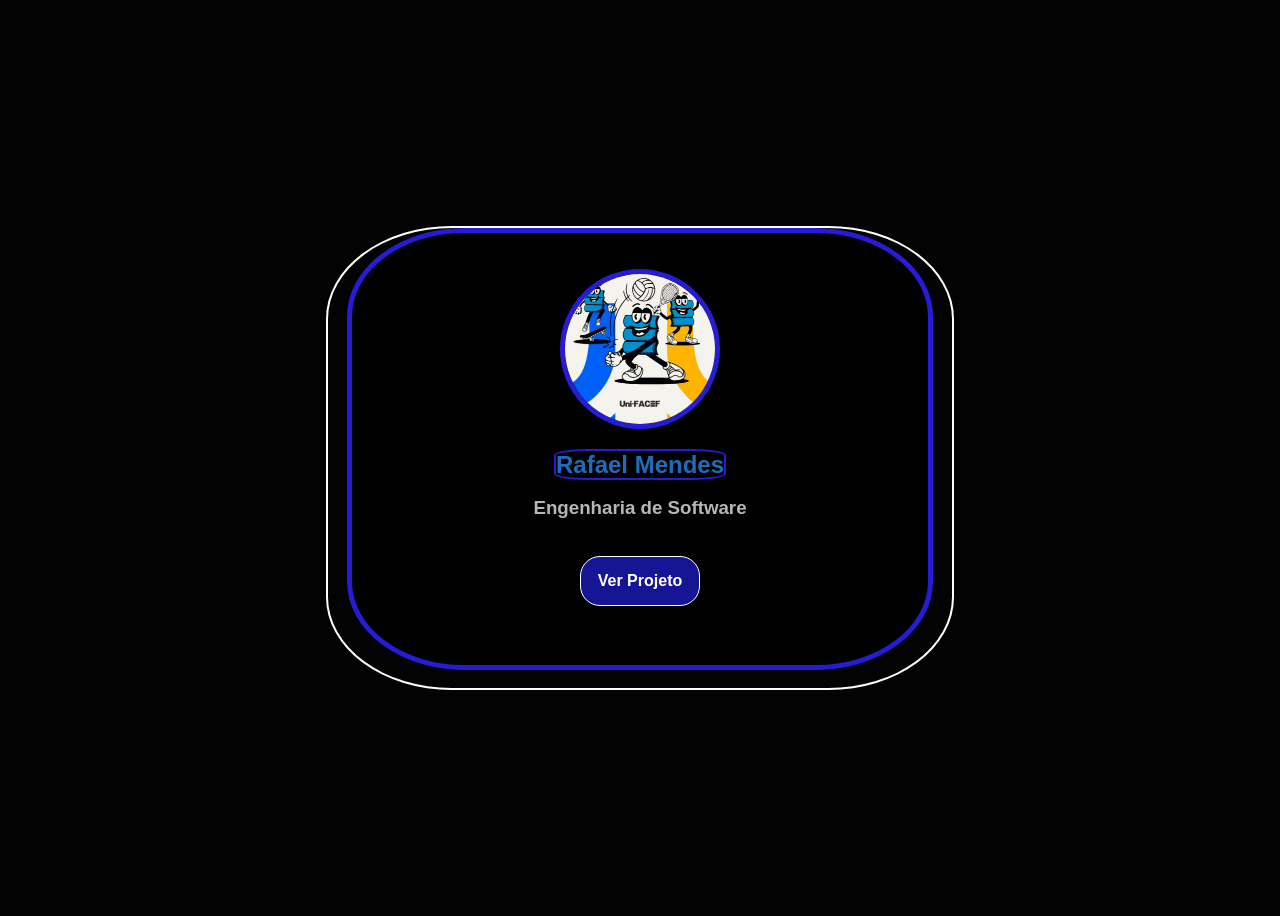
<file: index.html>
<!DOCTYPE html> <!-- Identifica um documento html 5 -->
<html lang="pt-br">

    <head> <!-- Cabeçalho -->
        <meta charset="UTF-8"> <!-- Sistema de Codificação Português -->
        <!-- Página terá a largura do dispositivo -->
        <meta name="viewport" content="width=device-width, initial-scale=1.0">   
        <!-- Título da página -->
        <title>Cartão de Perfil</title>
        <link rel="stylesheet" href="css/styles.css"> <!-- Elemento raiz -->
        <script src="js/scripts.js"></script>
    </head>

    <body> <!-- Corpo -->

        <div class="decoracao">
        
        <div class="container"> <!-- Divisão Lógica de Conteúdo--> 
            <br>
            <br>
        <img class="profile" src="img/trote.jpg" height=150px width=150px>
        <br>
        <br>
            <h2>Rafael Mendes</h2>
            <h3> Engenharia de Software </h3>
            <br>

            <form action ="https://portaldoprodutor.net/">
            <button onclick="mensagem()" type= "submit"> Ver Projeto </button>
            </form>

        </div>
    </div>        
    </body>

</html>
</file>
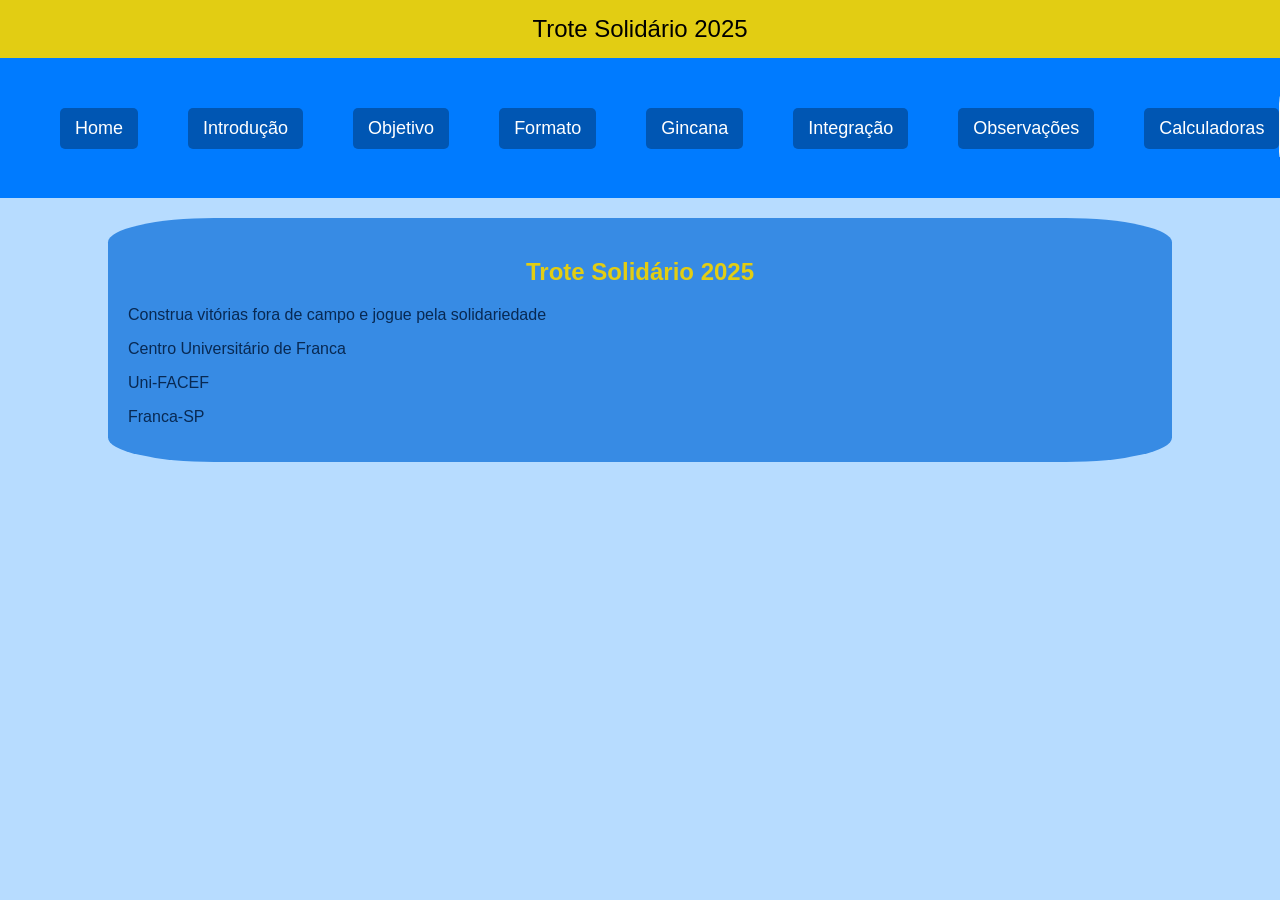
<file: trote/index.html>
<!DOCTYPE html>
<html lang="pt-br">

<head>
    <meta charset="UTF-8">
    <meta name="viewport" content="width=device-width, initial-scale=1.0">
    <title> Trote Solidário 2025 </title>
    <link rel="stylesheet" href="css/styles.css"/>
</head>

<body>
    <header>
        Trote Solidário 2025
    </header>
    <nav>
        <div id="links-menu">
            <a href="index.html"> Home </a>
            <a href="introducao.html"> Introdução </a>
            <a href="objetivo.html"> Objetivo </a>
            <a href="formato.html"> Formato </a>
            <a href="gincana.html"> Gincana </a>
            <a href="integracao.html"> Integração </a>
            <a href="observacao.html"> Observações </a>
            <a href="calculadoras.html"> Calculadoras </a>
        </div>

        <img class="logo_trote" src="images/trote.jpg" alt="Trote Solidário" height=120px width=120px/>

    </nav>

    <div class="container">
        <h2> Trote Solidário 2025 </h2>
        <p> Construa vitórias fora de campo e jogue pela solidariedade </p>
        <p> Centro Universitário de Franca </p>
        <p> Uni-FACEF </p>
        <p> Franca-SP </p>
    </div>

</body>
</html>
</file>
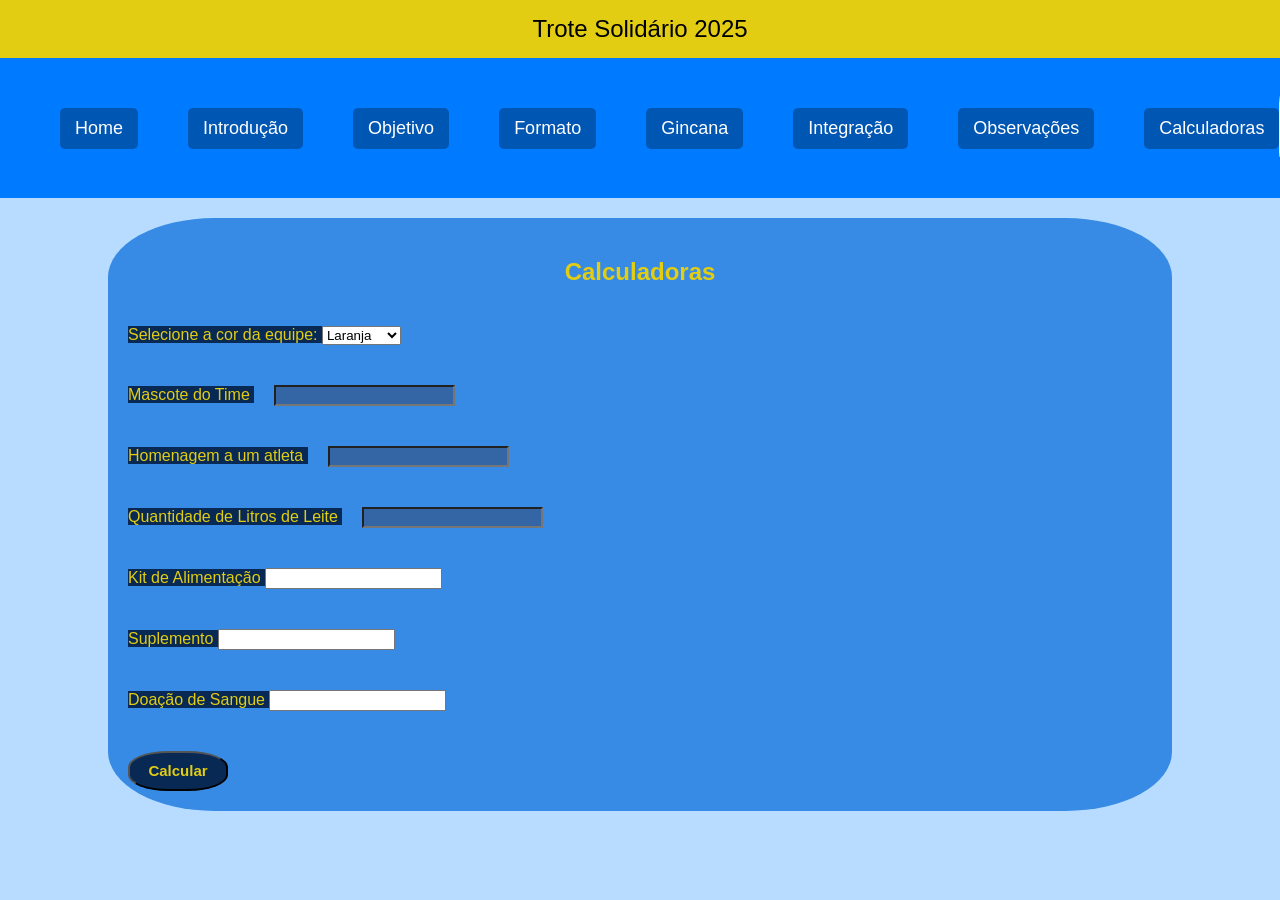
<file: trote/calculadoras.html>
<!DOCTYPE html>
<html lang="pt-br">

<head>
    <meta charset="UTF-8">
    <meta name="viewport" content="width=device-width, initial-scale=1.0">
    <title> Trote Solidário 2025 </title>
    <link rel="stylesheet" href="css/styles.css"/>
    <script src="js/scripts.js"></script>
</head>

<body>

    <header>
        Trote Solidário 2025
    </header> 

    <nav>
        <div id="links-menu">
            <a href="index.html"> Home </a>
            <a href="introducao.html"> Introdução </a>
            <a href="objetivo.html"> Objetivo </a>
            <a href="formato.html"> Formato </a>
            <a href="gincana.html"> Gincana </a>
            <a href="integracao.html"> Integração </a>
            <a href="observacao.html"> Observações </a>
            <a href="calculadoras.html"> Calculadoras </a>
        </div>

        <img class="logo_trote" src="images/trote.jpg" alt="Trote Solidário" height=120px width=120px/>

    </nav>

    <div class="container">
        <h2> Calculadoras </h2>
        <form>

            <div class="campos">
                <label> Selecione a cor da equipe: </label>
                <select id="equipe">
                    <option value="Laranja"> Laranja </option>
                    <option value="Preta"> Preta </option>
                    <option value="Roxa"> Roxa </option>
                    <option value="Verde"> Verde </option>
                    <option value="Vermelha"> Vermelha </option>
                </select>
            </div>

            <div class="campos">
                <label> Mascote do Time </label>
                <input type="number" id="mascote"/>
            </div>
            <div class="campos">
                <label> Homenagem a um atleta </label>
                <input type="number" id="homenagem"/>
            </div>
            <div class="campos">
                <label> Quantidade de Litros de Leite </label>
                <input type="number" id="leite"/>
            </div>
            <div class="campos">
                <label> Kit de Alimentação </label>
                <input type="number" id="kit"/>
            </div>
            <div class="campos">
                <label> Suplemento </label>
                <input type="number" id="suplemento"/>
            </div>
            <div class="campos">
                <label> Doação de Sangue </label>
                <input type="number" id="sangue"/>
            </div>
            <div class="campos">
                <button type="button" id="botao_calculadora" onclick="calcular()"> Calcular </button>
                <label id="soma"> </label>
            </div>  

        </form>
    </div>

</body>
</html>
</file>
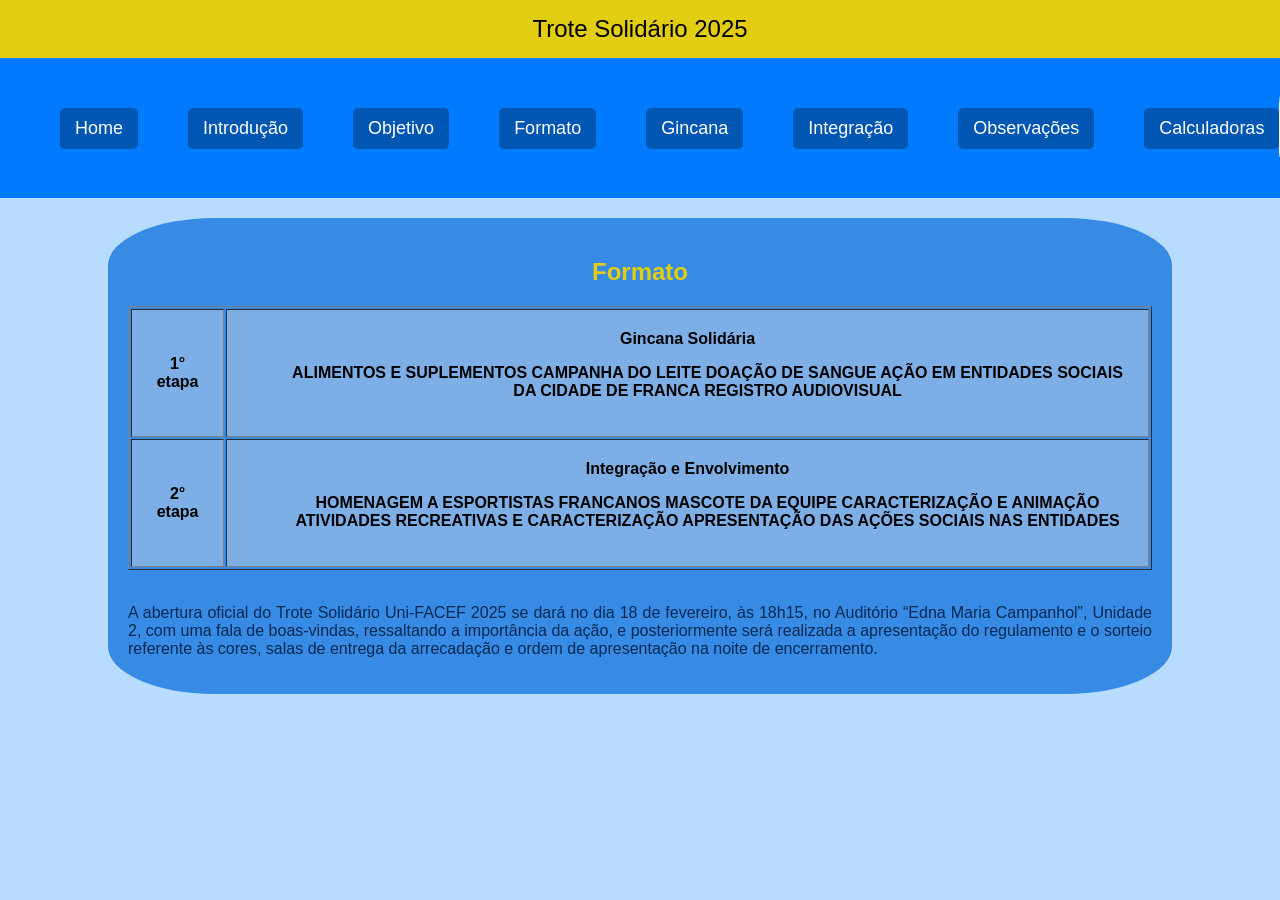
<file: trote/formato.html>
<!DOCTYPE html>
<html lang="pt-br">

<head>
    <meta charset="UTF-8">
    <meta name="viewport" content="width=device-width, initial-scale=1.0">
    <title> Trote Solidário 2025 </title>
    <link rel="stylesheet" href="css/styles.css"/>
</head>

<body>
    <header>
        Trote Solidário 2025
    </header>
    <nav>
        <div id="links-menu">
            <a href="index.html"> Home </a>
            <a href="introducao.html"> Introdução </a>
            <a href="objetivo.html"> Objetivo </a>
            <a href="formato.html"> Formato </a>
            <a href="gincana.html"> Gincana </a>
            <a href="integracao.html"> Integração </a>
            <a href="observacao.html"> Observações </a>
            <a href="calculadoras.html"> Calculadoras </a>
        </div>

        <img class="logo_trote" src="images/trote.jpg" alt="Trote Solidário" height=120px width=120px/>

    </nav>

    <div class="container">
       <h2> Formato </h2>

       <table border="1">

            <tr>
                <td> 1° etapa </td>
                <td> Gincana Solidária

                <ul>
                  </li> ALIMENTOS E SUPLEMENTOS </li>
                  </li> CAMPANHA DO LEITE </li>
                  </li> DOAÇÃO DE SANGUE </li>
                  </li> AÇÃO EM ENTIDADES SOCIAIS DA CIDADE DE FRANCA </li>
                  </li> REGISTRO AUDIOVISUAL </li>
                </ul>

                </td>
            </tr>

            <tr>
                <td> 2° etapa </td>
                <td> Integração e Envolvimento

                <ul>
                  </li> HOMENAGEM A ESPORTISTAS FRANCANOS </li>
                  </li> MASCOTE DA EQUIPE </li>
                  </li> CARACTERIZAÇÃO E ANIMAÇÃO </li>
                  </li> ATIVIDADES RECREATIVAS E CARACTERIZAÇÃO </li>
                  </li> APRESENTAÇÃO DAS AÇÕES SOCIAIS NAS ENTIDADES </li>
                </ul>
              
                </td>
            </tr> 


       </table>

       <br>

       <p> A abertura oficial do Trote Solidário Uni-FACEF 2025 se dará no dia 18 de 
        fevereiro, às 18h15, no Auditório “Edna Maria Campanhol”, Unidade 2, com uma fala 
        de boas-vindas, ressaltando a importância da ação, e posteriormente será realizada a 
        apresentação do regulamento e o sorteio referente às cores, salas de entrega da 
        arrecadação e ordem de apresentação na noite de encerramento.
        </p>

    </div>

</body>
</html>
</file>
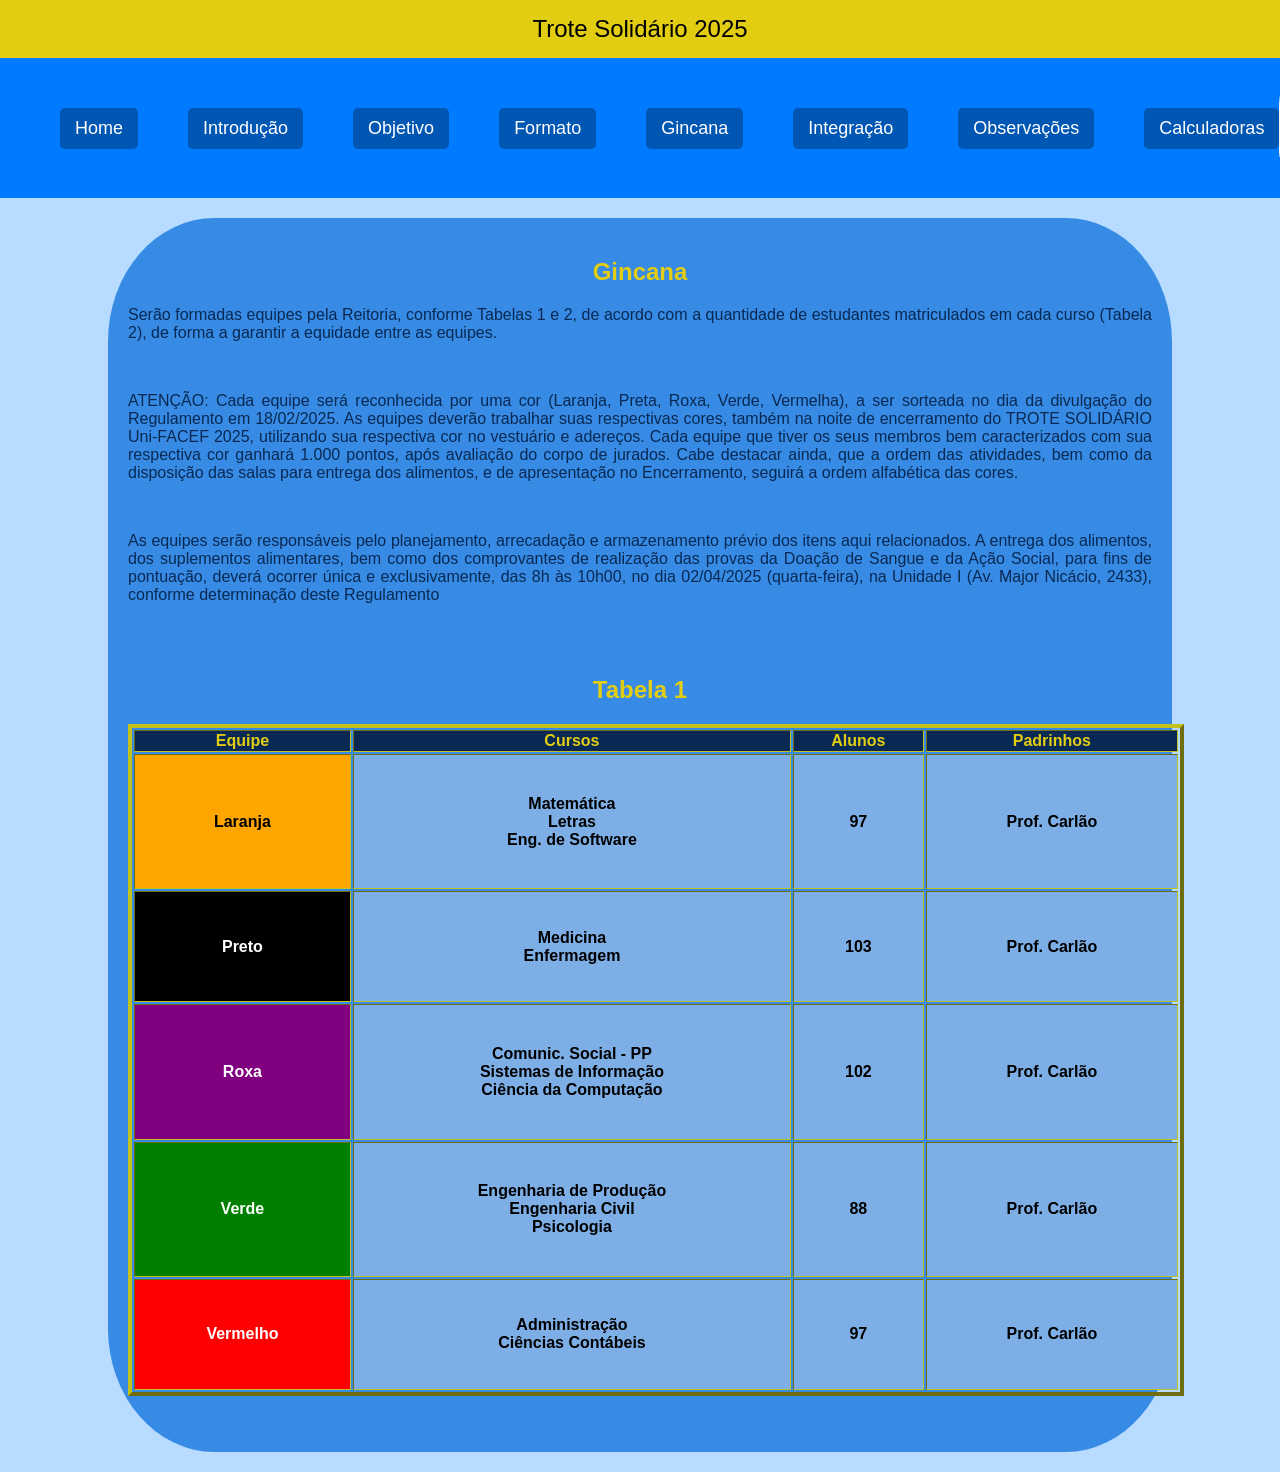
<file: trote/gincana.html>
<!DOCTYPE html>
<html lang="pt-br">

<head>
    <meta charset="UTF-8">
    <meta name="viewport" content="width=device-width, initial-scale=1.0">
    <title> Trote Solidário 2025 </title>
    <link rel="stylesheet" href="css/styles.css"/>
</head>

<body>
    <header>
        Trote Solidário 2025
    </header>
    <nav>
        <div id="links-menu">
            <a href="index.html"> Home </a>
            <a href="introducao.html"> Introdução </a>
            <a href="objetivo.html"> Objetivo </a>
            <a href="formato.html"> Formato </a>
            <a href="gincana.html"> Gincana </a>
            <a href="integracao.html"> Integração </a>
            <a href="observacao.html"> Observações </a>
            <a href="calculadoras.html"> Calculadoras </a>
        </div>

        <img class="logo_trote" src="images/trote.jpg" alt="Trote Solidário" height=120px width=120px/>

    </nav>

    <div class="container">
        <h2> Gincana </h2>

        <p> Serão formadas equipes pela Reitoria, conforme Tabelas 1 e 2, de acordo com a 
            quantidade de estudantes matriculados em cada curso (Tabela 2), de forma a garantir a 
            equidade entre as equipes. </p>

            <br>

        <p> ATENÇÃO: Cada equipe será reconhecida por uma cor (Laranja, Preta, Roxa, 
            Verde, Vermelha), a ser sorteada no dia da divulgação do Regulamento em 
            18/02/2025. As equipes deverão trabalhar suas respectivas cores, também na noite de 
            encerramento do TROTE SOLIDÁRIO Uni-FACEF 2025, utilizando sua respectiva cor 
            no vestuário e adereços. Cada equipe que tiver os seus membros bem caracterizados 
            com sua respectiva cor ganhará 1.000 pontos, após avaliação do corpo de jurados. 
            Cabe destacar ainda, que a ordem das atividades, bem como da disposição das salas 
            para entrega dos alimentos, e de apresentação no Encerramento, seguirá a ordem 
            alfabética das cores.</p>

            <br>

        <p> As equipes serão responsáveis pelo planejamento, arrecadação e 
            armazenamento prévio dos itens aqui relacionados. A entrega dos alimentos, dos 
            suplementos alimentares, bem como dos comprovantes de realização das provas da 
            Doação de Sangue e da Ação Social, para fins de pontuação, deverá ocorrer única e 
            exclusivamente, das 8h às 10h00, no dia 02/04/2025 (quarta-feira), na Unidade I
            (Av. Major Nicácio, 2433), conforme determinação deste Regulamento </p>

            <br>
            <br>

            <h2> Tabela 1 </h2>

        <table id="gincana_tabela" border = "4">

            <thead>
                <tr>
                <th> Equipe </th> <th> Cursos </th> <th> Alunos </th> <th> Padrinhos </th>
                </tr>
            </thead>

            <tbody>
                <tr>
                    <td class="laranja">Laranja</td>
                    <td> Matemática </br> Letras </br> Eng. de Software </td>
                    <td> 97 </td>
                    <td> Prof. Carlão </td>
                </tr>

                <tr>
                    <td class="preto">Preto</td>
                    <td> Medicina </br> Enfermagem </td>
                    <td> 103 </td>
                    <td> Prof. Carlão </td>
                </tr>

                <tr>
                    <td class="roxa">Roxa</td>
                    <td> Comunic. Social - PP </br> Sistemas de Informação </br> Ciência da Computação </td>
                    <td> 102 </td>
                    <td> Prof. Carlão </td>
                </tr>

                <tr>
                    <td class="verde">Verde</td>
                    <td> Engenharia de Produção </br> Engenharia Civil </br> Psicologia </td>
                    <td> 88 </td>
                    <td> Prof. Carlão </td>
                </tr>

                <tr>
                    <td class="vermelho">Vermelho</td>
                    <td> Administração </br> Ciências Contábeis </td>
                    <td> 97 </td>
                    <td> Prof. Carlão </td>
                </tr>
            </tbody>

        </table> 

        <br>
        <br>

    </div>
        
</body>
</html>
</file>
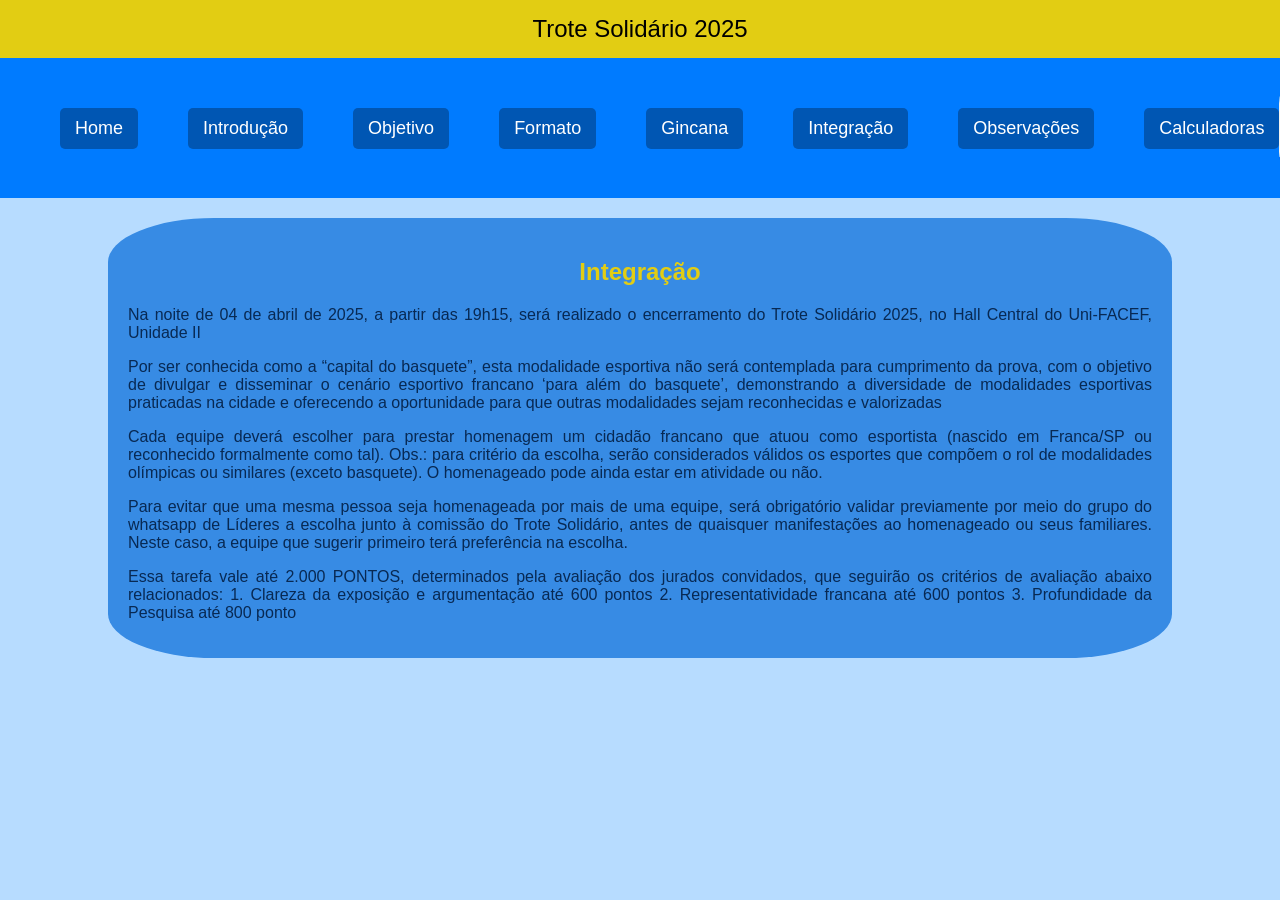
<file: trote/integracao.html>
<!DOCTYPE html>
<html lang="pt-br">

<head>
    <meta charset="UTF-8">
    <meta name="viewport" content="width=device-width, initial-scale=1.0">
    <title> Trote Solidário 2025 </title>
    <link rel="stylesheet" href="css/styles.css"/>
</head>

<body>
    <header>
        Trote Solidário 2025
    </header>
    <nav>
        <div id="links-menu">
            <a href="index.html"> Home </a>
            <a href="introducao.html"> Introdução </a>
            <a href="objetivo.html"> Objetivo </a>
            <a href="formato.html"> Formato </a>
            <a href="gincana.html"> Gincana </a>
            <a href="integracao.html"> Integração </a>
            <a href="observacao.html"> Observações </a>
            <a href="calculadoras.html"> Calculadoras </a>
        </div>

        <img class="logo_trote" src="images/trote.jpg" alt="Trote Solidário" height=120px width=120px/>

    </nav>

    <div class="container">
        <h2> Integração </h2>
        <p> Na noite de 04 de abril de 2025, a partir das 19h15, será realizado o 
            encerramento do Trote Solidário 2025, no Hall Central do Uni-FACEF, Unidade II 
        </p>

        <p> Por ser conhecida como a “capital do basquete”, esta modalidade esportiva não 
            será contemplada para cumprimento da prova, com o objetivo de divulgar e disseminar 
            o cenário esportivo francano ‘para além do basquete’, demonstrando a diversidade de 
            modalidades esportivas praticadas na cidade e oferecendo a oportunidade para que 
            outras modalidades sejam reconhecidas e valorizadas 
        </p>
            
        <p> Cada equipe deverá escolher para prestar homenagem um cidadão francano que 
            atuou como esportista (nascido em Franca/SP ou reconhecido formalmente como tal).
            Obs.: para critério da escolha, serão considerados válidos os esportes que compõem o 
            rol de modalidades olímpicas ou similares (exceto basquete). O homenageado pode 
            ainda estar em atividade ou não.
        </p>
            
        <p> Para evitar que uma mesma pessoa seja homenageada por mais de uma equipe, 
            será obrigatório validar previamente por meio do grupo do whatsapp de Líderes a 
            escolha junto à comissão do Trote Solidário, antes de quaisquer manifestações ao 
            homenageado ou seus familiares. Neste caso, a equipe que sugerir primeiro terá 
            preferência na escolha.
        </p>

        <p> Essa tarefa vale até 2.000 PONTOS, determinados pela avaliação dos jurados 
            convidados, que seguirão os critérios de avaliação abaixo relacionados:
            1. Clareza da exposição e argumentação até 600 pontos
            2. Representatividade francana até 600 pontos
            3. Profundidade da Pesquisa até 800 ponto
        </p>


    </div>

</body>
</html>
</file>
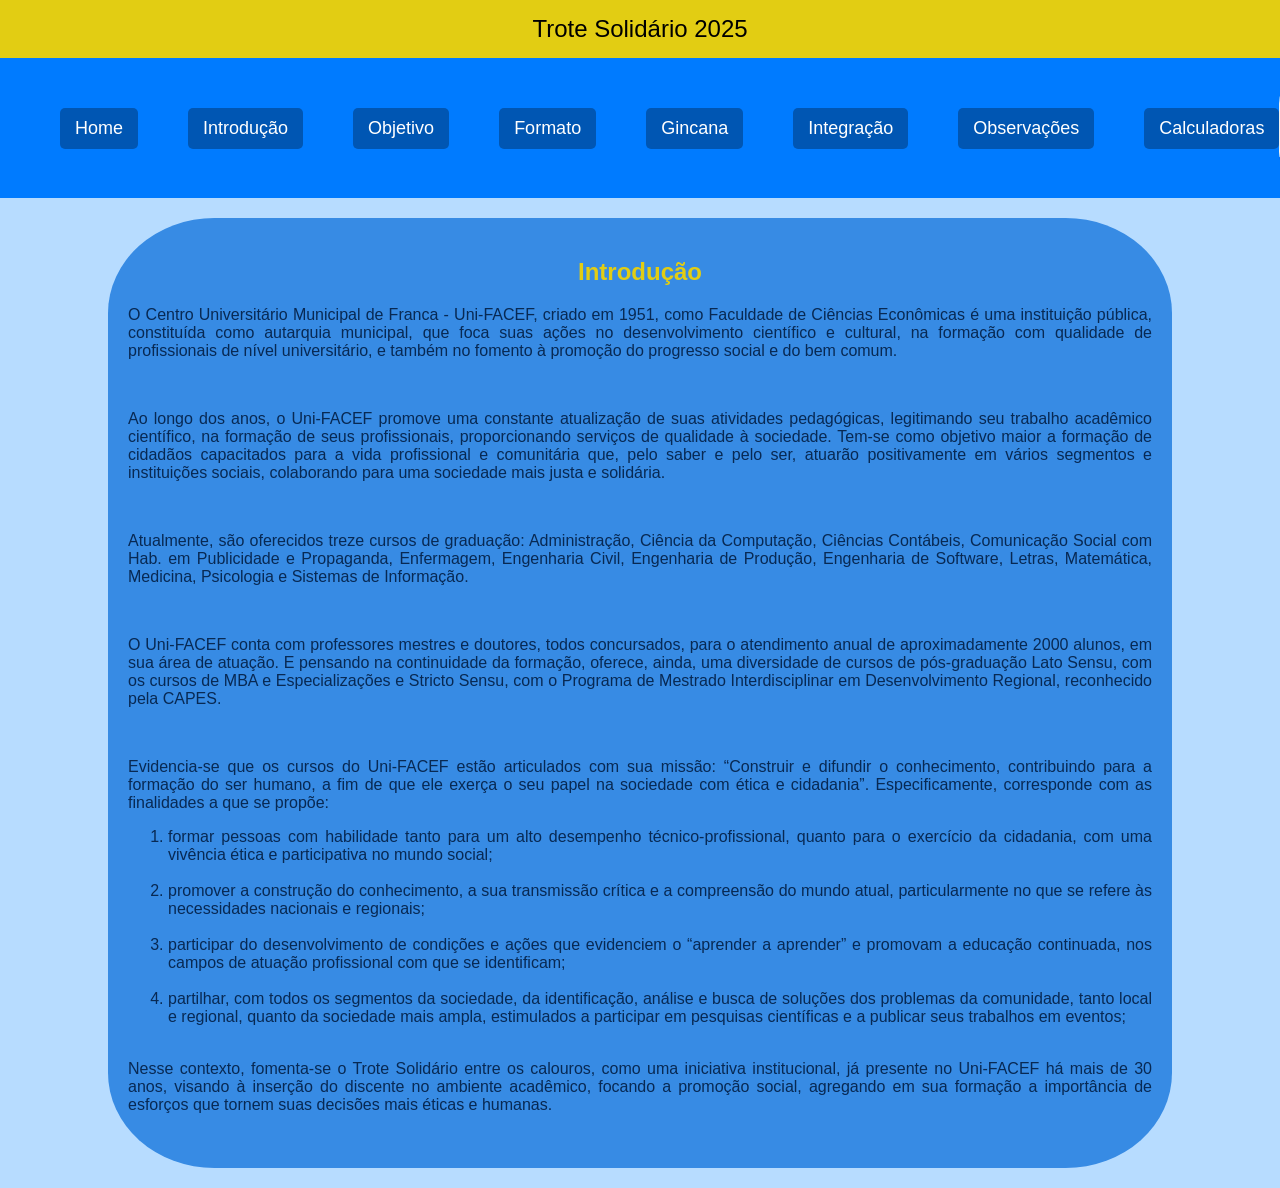
<file: trote/introducao.html>
<!DOCTYPE html>
<html lang="pt-br">

<head>
    <meta charset="UTF-8">
    <meta name="viewport" content="width=device-width, initial-scale=1.0">
    <title> Trote Solidário 2025 </title>
    <link rel="stylesheet" href="css/styles.css"/>
</head>

<body>
    <header>
        Trote Solidário 2025
    </header>
    <nav>
        <div id="links-menu">
            <a href="index.html"> Home </a>
            <a href="introducao.html"> Introdução </a>
            <a href="objetivo.html"> Objetivo </a>
            <a href="formato.html"> Formato </a>
            <a href="gincana.html"> Gincana </a>
            <a href="integracao.html"> Integração </a>
            <a href="observacao.html"> Observações </a>
            <a href="calculadoras.html"> Calculadoras </a>
        </div>

        <img class="logo_trote" src="images/trote.jpg" alt="Trote Solidário" height=120px width=120px/>

    </nav>

    <div class="container">
        <h2> Introdução </h2>

        <p> O Centro Universitário Municipal de Franca - Uni-FACEF, criado em 1951, como Faculdade de Ciências Econômicas é uma instituição pública, constituída como autarquia municipal, que foca suas ações no desenvolvimento científico e cultural, na formação com qualidade de profissionais de nível universitário, e também no fomento à promoção do progresso social e do bem comum. </p>

            <br>

        <p> Ao longo dos anos, o Uni-FACEF promove uma constante atualização de suas atividades pedagógicas, legitimando seu trabalho acadêmico científico, na formação de seus profissionais, proporcionando serviços de qualidade à sociedade. Tem-se como objetivo maior a formação de cidadãos capacitados para a vida profissional e comunitária que, pelo saber e pelo ser, atuarão positivamente em vários segmentos e instituições sociais, colaborando para uma sociedade mais justa e solidária. </p>

            <br>

        <p> Atualmente, são oferecidos treze cursos de graduação: Administração, Ciência da Computação, Ciências Contábeis, Comunicação Social com Hab. em Publicidade e Propaganda, Enfermagem, Engenharia Civil, Engenharia de Produção, Engenharia de Software, Letras, Matemática, Medicina, Psicologia e Sistemas de Informação. </p>

            <br>

        <p> O Uni-FACEF conta com professores mestres e doutores, todos concursados, para o atendimento anual de aproximadamente 2000 alunos, em sua área de atuação. E pensando na continuidade da formação, oferece, ainda, uma diversidade de cursos de pós-graduação Lato Sensu, com os cursos de MBA e Especializações e Stricto Sensu, com o Programa de Mestrado Interdisciplinar em Desenvolvimento Regional, reconhecido pela CAPES. </p>
        
            <br>

        <p> Evidencia-se que os cursos do Uni-FACEF estão articulados com sua missão: “Construir e difundir o conhecimento, contribuindo para a formação do ser humano, a fim de que ele exerça o seu papel na sociedade com ética e cidadania”. Especificamente, corresponde com as finalidades a que se propõe: </p>

        <ol>
            <li>
                formar pessoas com habilidade tanto para um alto desempenho técnico-profissional, quanto para o exercício da cidadania, com uma vivência ética e participativa no mundo social;
            </li><br>

            <li>
                promover a construção do conhecimento, a sua transmissão crítica e a compreensão do mundo atual, particularmente no que se refere às necessidades nacionais e regionais;
            </li><br>

            <li>
                participar do desenvolvimento de condições e ações que evidenciem o “aprender a aprender” e promovam a educação continuada, nos campos de atuação profissional com que se identificam;
            </li><br>

            <li>
                partilhar, com todos os segmentos da sociedade, da identificação, análise e busca de soluções dos problemas da comunidade, tanto local e regional, quanto da sociedade mais ampla, estimulados a participar em pesquisas científicas e a publicar seus trabalhos em eventos;
            </li><br>
        </ol>

        <p> Nesse contexto, fomenta-se o Trote Solidário entre os calouros, como uma iniciativa institucional, já presente no Uni-FACEF há mais de 30 anos, visando à inserção do discente no ambiente acadêmico, focando a promoção social, agregando em sua formação a importância de esforços que tornem suas decisões mais éticas e humanas. </p>

        <br>
    </div>
        
</body>
</html>
</file>
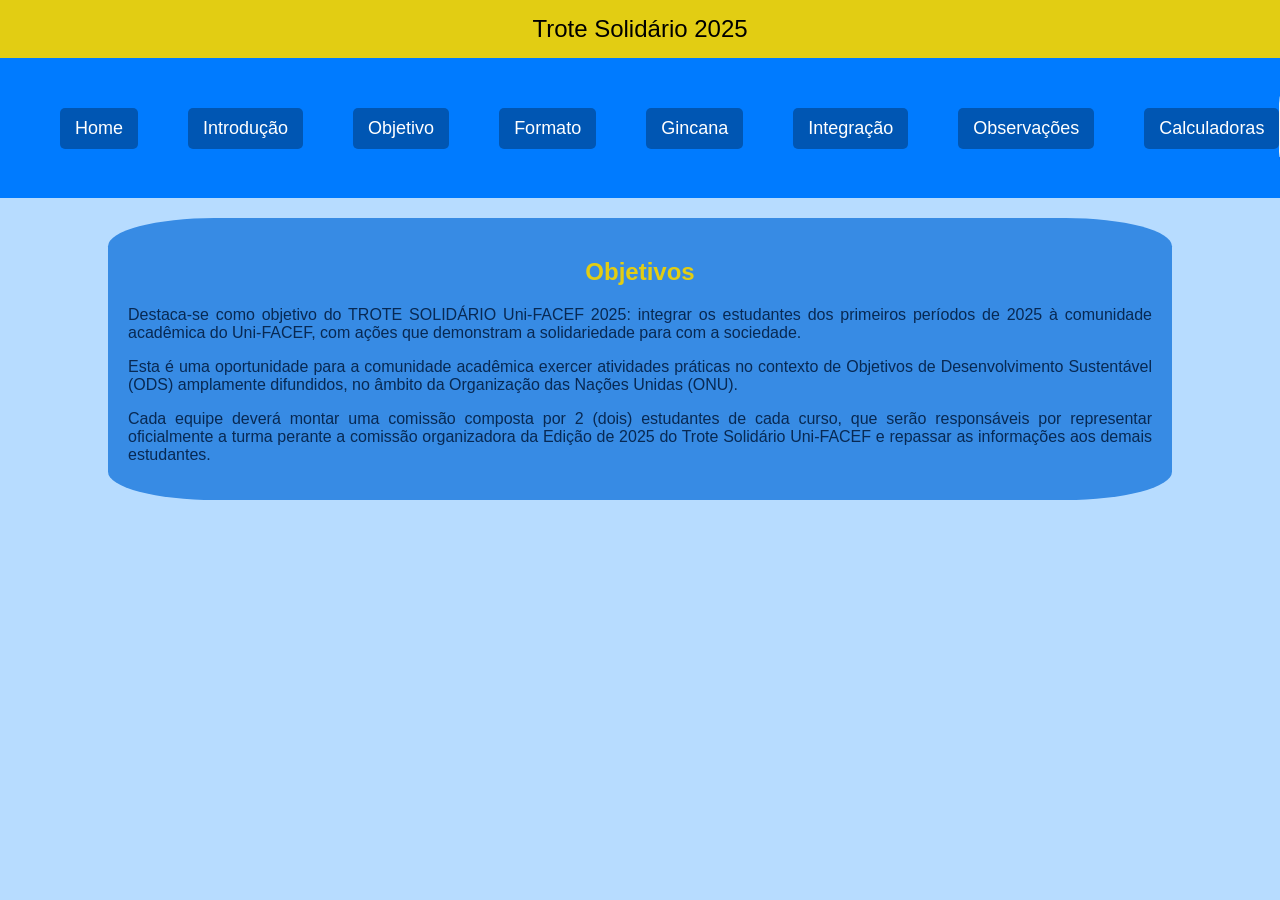
<file: trote/objetivo.html>
<!DOCTYPE html>
<html lang="pt-br">

<head>
    <meta charset="UTF-8">
    <meta name="viewport" content="width=device-width, initial-scale=1.0">
    <title> Trote Solidário 2025 </title>
    <link rel="stylesheet" href="css/styles.css"/>
</head>

<body>
    <header>
        Trote Solidário 2025
    </header>
    <nav>
        <div id="links-menu">
            <a href="index.html"> Home </a>
            <a href="introducao.html"> Introdução </a>
            <a href="objetivo.html"> Objetivo </a>
            <a href="formato.html"> Formato </a>
            <a href="gincana.html"> Gincana </a>
            <a href="integracao.html"> Integração </a>
            <a href="observacao.html"> Observações </a>
            <a href="calculadoras.html"> Calculadoras </a>
        </div>

        <img class="logo_trote" src="images/trote.jpg" alt="Trote Solidário" height=120px width=120px/>

    </nav>

    <div class="container">
        <h2> Objetivos </h2>

    <p> 
        Destaca-se como objetivo do TROTE SOLIDÁRIO Uni-FACEF 2025: integrar os
        estudantes dos primeiros períodos de 2025 à comunidade acadêmica do Uni-FACEF,
        com ações que demonstram a solidariedade para com a sociedade. 
    </p>

    <p>
        Esta é uma oportunidade para a comunidade acadêmica exercer atividades
        práticas no contexto de Objetivos de Desenvolvimento Sustentável (ODS) amplamente
        difundidos, no âmbito da Organização das Nações Unidas (ONU).
    </p>

    <p>
        Cada equipe deverá montar uma comissão composta por 2 (dois) estudantes de
        cada curso, que serão responsáveis por representar oficialmente a turma perante a
        comissão organizadora da Edição de 2025 do Trote Solidário Uni-FACEF e repassar as
        informações aos demais estudantes.
    </p>


    </div>

</body>
</html>
</file>
<file: css/styles.css>
body {
                font-family: Arial, sans-serif;
                background-color: rgb(3, 3, 3);
                display: flex;
                justify-content: center;
                height: 100vh;
                align-items: center;
            }

            h2 {
                color:rgb(30, 108, 187);
                border: 2px solid;
                border-radius: 20%;
                display:inline;
                border-color: rgb(40, 27, 214);
            }

            h3 {
                color:rgb(180, 182, 184);
            }
        
            button {
                background-color: rgb(21, 21, 150);
                color: white;
                width:120px;
                height:50px;
                font-weight: bold;
                font-size:16px;
                border-radius:20px;
                border: 1px solid white;
                cursor: pointer;
            }

            .container {
                background-color: rgb(0, 0, 0);
                width:6in; /*Espaçamento Interno */
                justify-content: center;
                text-align: center;
                height:4.5in;
                border-radius: 20%;
                border: 5px solid;
                border-color: rgb(40, 27, 214);
            }

            button:hover {
                background-color: rgb(14, 14, 65);
            }
            
            .profile {
                border-radius: 50%;
                border: 5px solid rgb(40, 27, 214);
            }

            .decoracao {
                width:6.5in; /*Espaçamento Interno */
                height:4.8in;
                border: 2px solid white;
                display:flex;
                justify-content: center;
                text-align: center;
                border-radius: 20%;
            }
</file>
<file: trote/css/styles.css>
body {
    font-family: Arial, sans-serif;
    margin: 0; /*espaçamento interno da página*/
    padding: 0; /*espaçamento interno da página*/
    background-color: rgb(183, 220, 255);
    text-align: center;
}

header {
    background-color: #e2cd13;
    color: rgb(0, 0, 0);
    padding: 15px 0px; /* 15px (espaçamento interno acima e abaixo) e 0px (espaçamento interno direita e esquerda)*/
    font-size: 24px;
}

nav {
    background-color: #007bff;
    padding: 10px; /*espaçamento interno do menu*/
    display: flex;
    justify-content: space-between;
    align-items: center;
}

#links-menu {
    display: flex;
    gap: 50px;
    margin-left: 50px;
}

nav a {
    color:white;
    text-decoration: none;
    padding: 10px 15px;
    font-size: 18px;
    background-color: #0056b3;
    border-radius: 5px;
}

.logo_trote {
    margin-right: 50px;
    border-radius: 30%;
}

.container {
    background-color: #378be4;
    width: 80%;
    border-radius: 10%;
    margin: 20px auto;
    padding: 20px;
    color:#082953;
    text-align: justify;
}

h2 {
    text-align: center;
    color:#e2cd13;
}

table tr td {
    padding:20px;
}

table {
    margin: 0 auto;
}

.laranja {
    background-color: orange;
    color:black;
    font-weight: bold;
}

.preto {
    background-color: black;
    color:white;
    font-weight: bold;
}

.roxa {
    background-color: purple;
    color:white;
    font-weight: bold;
}

.verde {
    background-color: green;
    color:white;
    font-weight: bold;
}

.vermelho {
    background-color: red;
    color:white;
    font-weight: bold;
}

th{
    background-color: #082953;
    color:#e2cd13;
    text-align: center;
}

td{
    color:black;
    font-weight: bold;
    text-align: center;
}

tr{
    background-color: #7dafe6;
}

#gincana_tabela {
    border-color: rgb(194, 194, 29);
    width: 11in;
    height: 7in;
}

#mascote {
    background-color: #3465a5;
    color: white;
    font-weight: bold;
    margin-left: 20px;
}

#homenagem {
    background-color: #3465a5;
    color: white;
    font-weight: bold;
    margin-left: 20px;
}

#leite {
    background-color: #3465a5;
    color: white;
    font-weight: bold;
    margin-left: 20px;
}

#kitAvulso {
    background-color: #3465a5;
    color: white;
    font-weight: bold;
    margin-left: 20px;
}

#suplementoAvulso {
    background-color: #3465a5;
    color: white;
    font-weight: bold;
    margin-left: 20px;
}

label {
    background-color: #082953;
    color:#e2cd13;
}

#botao_calculadora {
    background-color: #082953;
    color:#e2cd13;
    font-weight: bold;
    width: 100px;
    height: 40px;
    font-size: 15px;
    border-radius: 40%;
}

.campos{
    margin-top: 40px;
}
</file>
